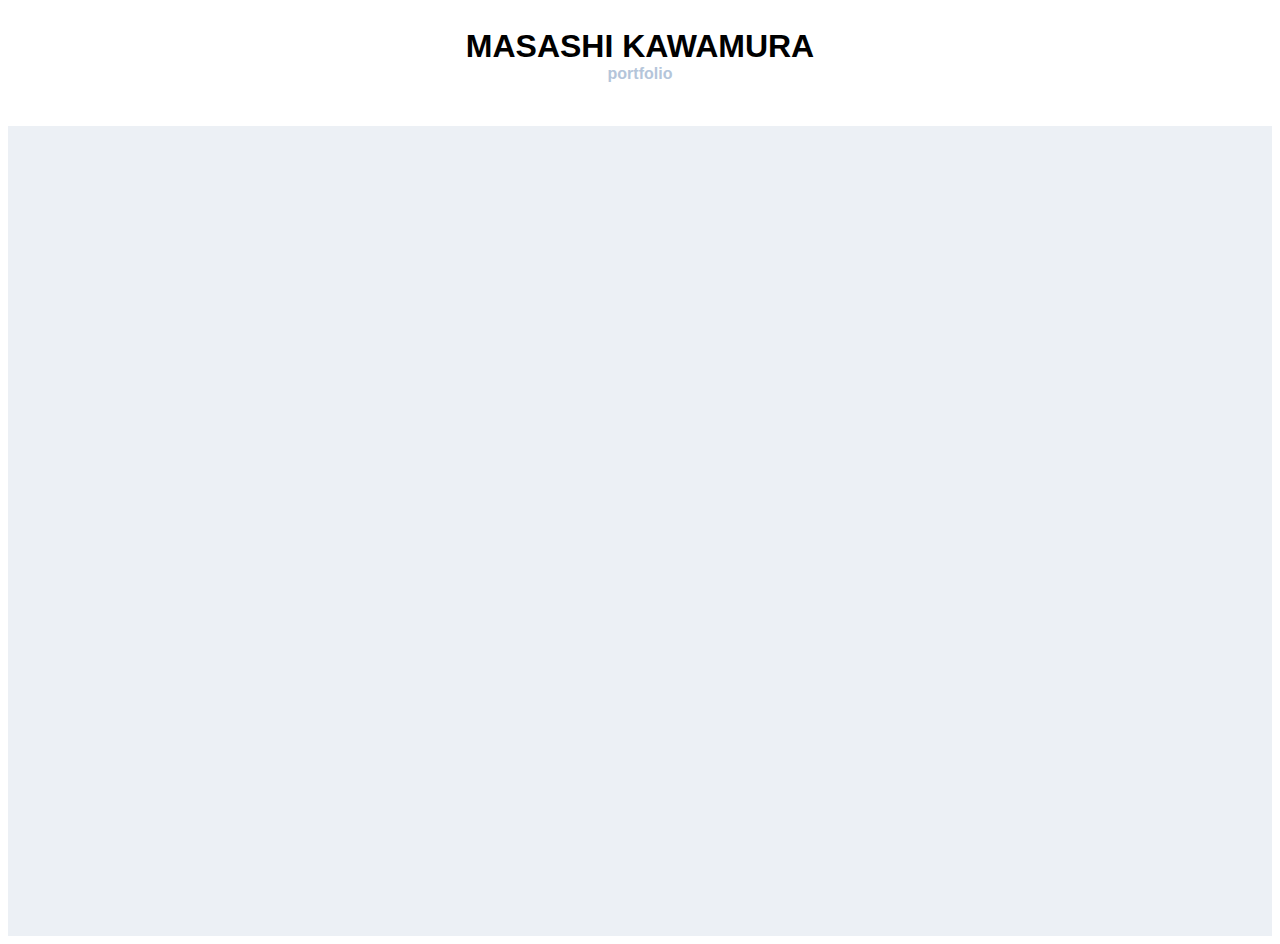
<file: index.html>
<!DOCTYPE html>
<html lang="ja">
    <head>
        <meta charset="utf-8">
        <title>ポートフォリオ</title>
        <link rel="stylesheet" href="CSS/portfolio3.css">
        <link href="https://fonts.googleapis.com/css?family=Lato:100,700,400" rel="stylesheet" type="text/css">
    </head>
  <body>
      <header>
       <h1>MASASHI KAWAMURA </h1>
       <p>portfolio</p>

      </header>
      <div class="contentsu background　" >
         <div class="Item fadein">
            <a href ="HTML/index2.html" class="item">
            <img src="image/profile.jpeg" alt="">
            </a>
            <div class="item">
            <a>profile</a>
         </div>
         </div>
         <div class="Item fadein
         ">
            <a href ="HTML/index3.html" class="item">
            <img src="image/work.jpg" alt="">
            </a>
            <div class="item">
               <a>work</a>
            </div>
         </div>
        
         </div>
         
      </div>
      <main>

      </main>
  </body>
</file>
<file: HTML/index2.html>
<!DOCTYPE html>
<html lang="ja">
    <head>
        <meta charset="utf-8">
        <title>profile</title>
        <link href="https://fonts.googleapis.com/css?family=Lato:100,700,400" rel="stylesheet" type="text/css">
        <link rel="stylesheet" href=" https://masa312.github.io/portfolio2/CSS/profile.css">
    </head>
    
        <h1>profile </h1>
    

  <body>
    <div class="allpart">

   
    <div class="fadein">
    

   
       <section>
        <div class="menue">
    
          
            <h2>About me</h2>
            <p>出身高校：中京大学付属中京高等学校<br><br>出身大学：岡山県立大学<br><br>部活動：陸上部（長距離）<br><br>アルバイト:アパレル（4年間）<br><br>趣味:インスタグラム投稿、カフェ,ご飯屋巡り</p>
            
            </div>
             <div class="contentsu" >
                <div class="Item">
                <img src=" https://masa312.github.io/portfolio2/image/バブア.jpg" alt="">
</section>

          
                

    <skill>
        <div class="skill">
        <h2>Skill</h2>
        <div class="contentsu2">
            <img src=" https://masa312.github.io/portfolio2/image/irareicon.png" alt="">
            
            <img src=" https://masa312.github.io/portfolio2/image/photoicon.png" alt="">
            
            <img src=" https://masa312.github.io/portfolio2/image/wordpressicon.png" alt="">
           
            <img src=" https://masa312.github.io/portfolio2/image/htmlicon.png" alt="">
            
            <img src=" https://masa312.github.io/portfolio2/image/cssicon.png" alt="">
            


        </div>
        
    </div>
    <div class="skill2 skill3">
        <p>adobe<br>illustratora</p>
        <p>adobe<br>photoshop</p>
        <div class="wordpress">
        <p>wordpress</p>
       </div> 
       <div class="html">
        <p>HTML</p>
       </div>
        <p>CSS</p>
        
    </div>
    </skill>
    <content>
      
        <div class="border">
            <h2>Experience</h2>
            </div>
            <div class="border2">
             <div class="border3">
            <p>2021/3<br><br>2021/4<br><br>2022/3</p>
           </div>   
            <p>・岡山県立大学大学院情報系工学研究科システム工学専攻修了<br><br>・株式会社メイテック入社<br><br>・株式会社iXiA入社</p>
        </div>
            
  
    </content>
    <content2>
        <div class="contact">
            <h2>Contact </h2>
        </div>
        <div class="contact2">
        <img src=" https://masa312.github.io/portfolio2/image/callicon.png" alt="">
        <p>090-6366-5771</p>
        <img src=" https://masa312.github.io/portfolio2/image/mailicon.png" alt="">
        <p>chuancunjiangshi6@gmail.com</p>
        </div>
    
        

    </content2>
   
 </div>
</div>
    </body>
</file>
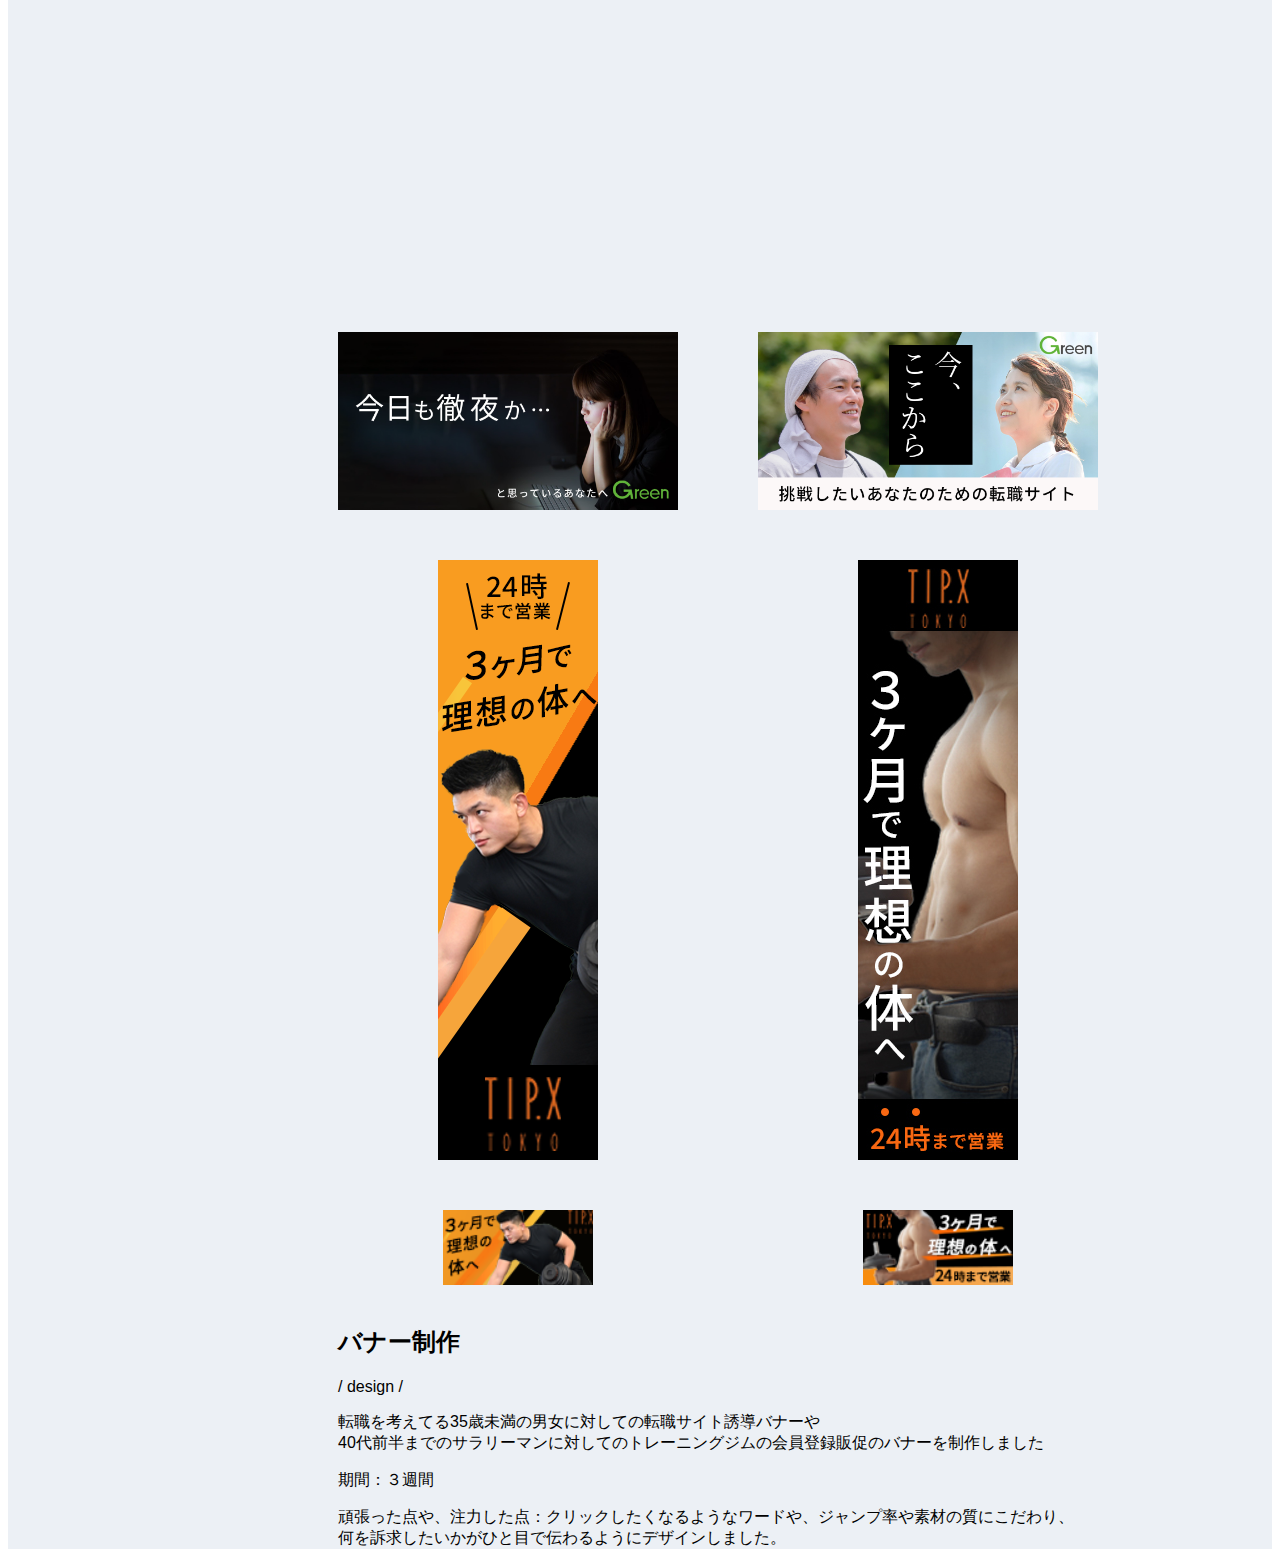
<file: HTML/index3.html>
<!DOCTYPE html>
<html lang="ja">
    <head>
        <meta charset="utf-8">
        <title>work</title>
        <link rel="stylesheet" href=" https://masa312.github.io/portfolio2/CSS/work.css">
        <link href="https://fonts.googleapis.com/css?family=Lato:100,700,400" rel="stylesheet" type="text/css">
    </head>
 
      <header>
       <h1>work </h1>
      </header>

       <body>
       
       
        

        
       <div class="menue">
       

      
       <div class="contentsu fadein" >
        <div class="Item">
           <img src=" https://masa312.github.io/portfolio2/image/nextcreation.jpeg" alt="">
        </div>
      <h2>Nextcreatioin  </h2>

       <p>design / html / css / wordpress</p>
        
       <div class="menuep">
        
       </div>
       
       <p>通信会社のホームページの制作をさせていただきました。会社概要、問い合わせ、採用ページのデザイン<br>とワードプレスでの事業内容ページのコーディングを担当しました。</p>
       <p>期間：２週間（デザイン）３週間（コーディング）</p>
       <p>頑張った点や、注力した点：未経験での初めての案件で納期が短い中、キャッチアップが大変だったの<br>
          ですが、まず自分考え、自分で決めた考える時間内に答えが出ない場合は結論ファーストで質問をし、<br>
           また、自分の中で答えが出た場合でも合っているか、大丈夫かどうか確認をとることを常に意識して<br>
           行動しておりました。<br>デザイン面では青色と黄色をベースにという要望かつスタイリッシュで爽
           やかな印象にしたいという<br>要望から、余計な装飾はつけずによりシンプルなデザインにしました。
      
         <div class="Item2">
          <img src=" https://masa312.github.io/portfolio2/image/m-product.png" alt="">
         </div>
         <h2>m-products</h2>
         <p>/ design /</p>
          
         <p>営業会社のホームページ改修をさせていただきました。ビジョンページのデザインを担当しました。</p>
         <p>期間：２日</p>
         <p>頑張った点や、注力した点：実装は別の人が担当をしており、その人のコーデイングスキルを<br>
             考慮しながら実装可能なシンプルかつ洗練されたデザインにしました。<br>また、クライアント
             に自社の複数のデザイナーの中から自分の案が採用されました。</P>

        </div>

        
        <div class="Item3">
          <img src=" https://masa312.github.io/portfolio2/image/bunner1-1.png" alt="">
          
          <img src=" https://masa312.github.io/portfolio2/image/bunner1-2.png" alt="">
          </div>

          <div class="Item4">
            <img src=" https://masa312.github.io/portfolio2/image/bunner2-1.png" alt="">
            <img src=" https://masa312.github.io/portfolio2/image/bunner2-2.jpg" alt="">
            </div>
            <div class="Item5">
              <img src=" https://masa312.github.io/portfolio2/image/bunner2-3.png" alt="">
            <img src=" https://masa312.github.io/portfolio2/image/bunner2-4.png" alt="">
            </div>
 　　　　　<div class="detail">
            <h2>バナー制作</h2>
            <p>/ design /</p>    
          <p>転職を考えてる35歳未満の男女に対しての転職サイト誘導バナーや<br>40代前半までのサラリーマンに対してのトレーニングジムの会員登録販促のバナーを制作しました</p>
          <p>期間：３週間</p> 
           <p>頑張った点や、注力した点：クリックしたくなるようなワードや、ジャンプ率や素材の質にこだわり、<br>何を訴求したいかがひと目で伝わるようにデザインしました。</p>
          </div>
                </div>
              </div>
            </div>
        
        
           
 
        </body>
</file>
<file: CSS/portfolio3.css>
@charset "UTF-8";
html {
    font-size: 100%;
    font-family: Helvetica, '游ゴシック', 'Yu Gothic', YuGothic, HiraKakuProN-W3, 'メイリオ', Meiryo, sans-serif;
}

header{
    background-color:#ffffff;
    padding:20px 40px ;
    height: 40px;
}
h1{
 
    text-align:center;
    margin: 0px;
    

}
p{
    text-align:center;
    margin: 0px;
    color: rgb(180, 197, 218);
    font-weight: bolder;
}
.contentsu{
    display: grid;
    grid-template-columns: 1fr 1fr;
   
   
    grid-template-rows: 300px 300px;
    margin-top: 3%;
    
    
    min-height: 100vh
    width:250px;
    text-align:center;
    animation: fadeIn 1.5s ease 2.0s 1 normal;
    background-color: rgb(236, 240, 245);
    min-height: 90vh;
}

  
  .contentsu img {
    width: 350px;
    padding-top: 50px;
    animation: fadeIn 1.5s ease 2.0s 1 normal;
    transition: 1.0s ;
  }
  .contentsu img:hover {
	opacity: 0.5 ;
}
.background{
   
}
.Item{
    position: relative;
}
.Item a {
color: #ffffff;

font-size: 30px;;
font-weight: bold;


}
.item{
   
position: absolute;
top: 90%;
left: 50%;
transform: translate(-50%,-52%);
}

.fadein{

  
  opacity: 0;
  animation-name: fadein;
  animation-duration: 1.5s;
  animation-timing-function: ease-out;
  animation-fill-mode: forwards;
}
@keyframes fadein {
    0% {
       opacity: 0;
       transform: translateY(40px);
    }
    100% {
       opacity: 1;
       transform: translateY(0);
    }
  }
</file>
